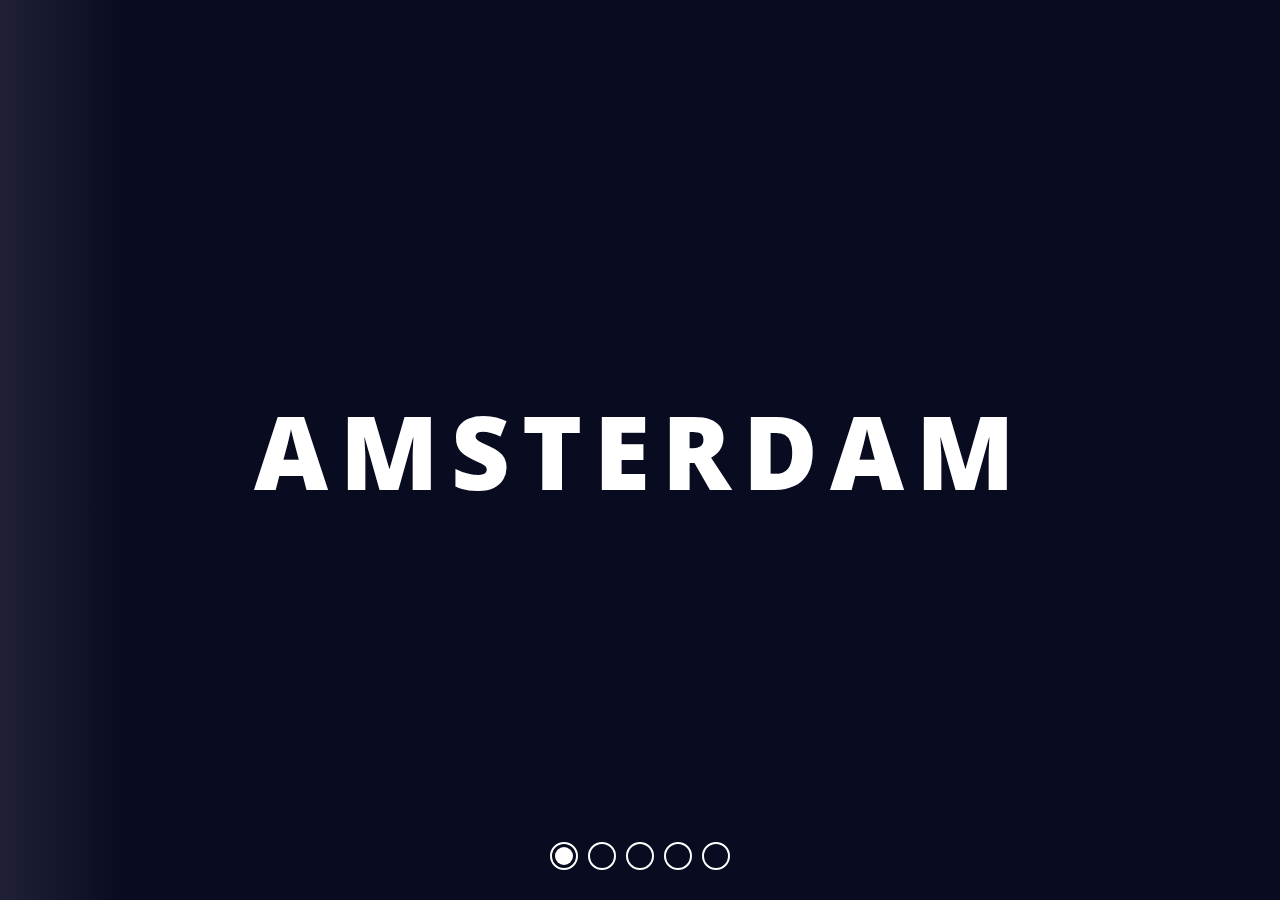
<file: slider/index.html>
<!DOCTYPE html>
<html lang="en" >
<head>
  <meta charset="UTF-8">
  <title>CodePen - Responsive Parallax Drag-slider With Transparent Letters</title>
  <link href='https://fonts.googleapis.com/css?family=Open+Sans:400,700,600' rel='stylesheet' type='text/css'>
<meta name="viewport" content="width=device-width, initial-scale=1"><link rel="stylesheet" href="./style.css">

</head>
<body>
<!-- partial:index.partial.html -->
<div class="cont">
	<div class="slider"></div>
	<ul class="nav"></div>
	<div data-target='right' class="side-nav side-nav--right"></div>
	<div data-target='left' class="side-nav side-nav--left"></div>
</div>
<!-- partial -->
  <script src='https://cdnjs.cloudflare.com/ajax/libs/jquery/3.1.0/jquery.min.js'></script><script  src="./script.js"></script>

</body>
</html>
</file>
<file: slider/style.css>
.cont {
  position: relative;
  height: 100vh;
  overflow: hidden;
}

.slider {
  position: relative;
  height: 100%;
  transform: translate3d(0, 0, 0);
  will-change: transform;
  cursor: all-scroll;
  -webkit-user-select: none;
     -moz-user-select: none;
      -ms-user-select: none;
          user-select: none;
}
.slider.animation {
  transition: transform 750ms ease-in-out;
}
.slider.animation .slide__darkbg {
  transition: transform 750ms ease-in-out;
}
.slider.animation .slide__text {
  transition: transform 750ms ease-in-out;
}
.slider.animation .slide__letter {
  transition: transform 750ms ease-in-out;
}

.slide {
  position: absolute;
  top: 0;
  width: 100%;
  height: 100%;
  overflow: hidden;
}
.slide--1 {
  left: 0%;
}
.slide--2 {
  left: 100%;
}
.slide--3 {
  left: 200%;
}
.slide--4 {
  left: 300%;
}
.slide--5 {
  left: 400%;
}
.slide__darkbg {
  position: absolute;
  width: 100%;
  height: 100%;
  top: 0;
  left: 0;
  transform: translate3d(0, 0, 0);
  will-change: transform;
  z-index: 10;
}
.slide__text-wrapper {
  position: absolute;
  display: flex;
  justify-content: center;
  align-items: center;
  width: 100%;
  height: 100%;
  z-index: 15;
}
.slide__letter {
  position: absolute;
  display: flex;
  align-items: center;
  justify-content: center;
  top: 0;
  left: 0;
  width: 100%;
  height: 100%;
  transform: translate3d(0, 0, 0);
  -webkit-text-fill-color: transparent !important;
  -webkit-background-clip: text !important;
  font-size: 50vw;
  font-weight: 800;
  color: #000;
  z-index: 2;
  will-change: transform;
  -webkit-user-select: none;
     -moz-user-select: none;
      -ms-user-select: none;
          user-select: none;
}
.slide__text {
  font-size: 8vw;
  font-weight: 800;
  text-transform: uppercase;
  transform: translate3d(0, 0, 0);
  letter-spacing: 12px;
  color: #fff;
  will-change: transform;
  -webkit-user-select: none;
     -moz-user-select: none;
      -ms-user-select: none;
          user-select: none;
}
.slide__text:nth-child(odd) {
  z-index: 2;
}
.slide__text:nth-child(even) {
  z-index: 1;
}
.slide--1__darkbg {
  left: 0%;
  background: url("https://s3-us-west-2.amazonaws.com/s.cdpn.io/537051/city--1-min-min.jpg") center center no-repeat;
  background-size: cover;
  background-position: 0px center, 0px center;
  transform: translate3d(0, 0, 0);
  will-change: transform;
}
.slide--1__darkbg:after {
  content: "";
  position: absolute;
  top: 0;
  left: 0;
  width: 100%;
  height: 100%;
  background-color: rgba(11, 15, 39, 0.83);
}
.slide--1__letter {
  background: url("https://s3-us-west-2.amazonaws.com/s.cdpn.io/537051/city--1-min-min.jpg") center center no-repeat;
  background-position: 0px center, 0px center;
  background-size: cover;
}
.slide--2__darkbg {
  left: -50%;
  background: url("https://s3-us-west-2.amazonaws.com/s.cdpn.io/537051/city--2-min-min.jpg") center center no-repeat;
  background-size: cover;
  background-position: 0px center, 0px center;
  transform: translate3d(0, 0, 0);
  will-change: transform;
}
.slide--2__darkbg:after {
  content: "";
  position: absolute;
  top: 0;
  left: 0;
  width: 100%;
  height: 100%;
  background-color: rgba(11, 15, 39, 0.83);
}
.slide--2__letter {
  background: url("https://s3-us-west-2.amazonaws.com/s.cdpn.io/537051/city--2-min-min.jpg") center center no-repeat;
  background-position: 0px center, 0px center;
  background-size: cover;
}
.slide--3__darkbg {
  left: -100%;
  background: url("https://s3-us-west-2.amazonaws.com/s.cdpn.io/537051/city--3-min-min.jpg") center center no-repeat;
  background-size: cover;
  background-position: 0px center, 0px center;
  transform: translate3d(0, 0, 0);
  will-change: transform;
}
.slide--3__darkbg:after {
  content: "";
  position: absolute;
  top: 0;
  left: 0;
  width: 100%;
  height: 100%;
  background-color: rgba(11, 15, 39, 0.83);
}
.slide--3__letter {
  background: url("https://s3-us-west-2.amazonaws.com/s.cdpn.io/537051/city--3-min-min.jpg") center center no-repeat;
  background-position: 0px center, 0px center;
  background-size: cover;
}
.slide--4__darkbg {
  left: -150%;
  background: url("https://s3-us-west-2.amazonaws.com/s.cdpn.io/537051/city--4-min-min.jpg") center center no-repeat;
  background-size: cover;
  background-position: 0px center, 0px center;
  transform: translate3d(0, 0, 0);
  will-change: transform;
}
.slide--4__darkbg:after {
  content: "";
  position: absolute;
  top: 0;
  left: 0;
  width: 100%;
  height: 100%;
  background-color: rgba(11, 15, 39, 0.83);
}
.slide--4__letter {
  background: url("https://s3-us-west-2.amazonaws.com/s.cdpn.io/537051/city--4-min-min.jpg") center center no-repeat;
  background-position: 0px center, 0px center;
  background-size: cover;
}
.slide--5__darkbg {
  left: -200%;
  background: url("https://s3-us-west-2.amazonaws.com/s.cdpn.io/537051/city--5-min-min.jpg") center center no-repeat;
  background-size: cover;
  background-position: 0px center, 0px center;
  transform: translate3d(0, 0, 0);
  will-change: transform;
}
.slide--5__darkbg:after {
  content: "";
  position: absolute;
  top: 0;
  left: 0;
  width: 100%;
  height: 100%;
  background-color: rgba(11, 15, 39, 0.83);
}
.slide--5__letter {
  background: url("https://s3-us-west-2.amazonaws.com/s.cdpn.io/537051/city--5-min-min.jpg") center center no-repeat;
  background-position: 0px center, 0px center;
  background-size: cover;
}

.nav {
  position: absolute;
  bottom: 25px;
  left: 50%;
  transform: translateX(-50%);
  list-style-type: none;
  z-index: 10;
}
.nav__slide {
  position: relative;
  display: inline-block;
  width: 28px;
  height: 28px;
  border-radius: 50%;
  border: 2px solid #fff;
  margin-left: 10px;
  cursor: pointer;
}
@media screen and (max-width: 400px) {
  .nav__slide {
    width: 22px;
    height: 22px;
  }
}
.nav__slide:hover:after {
  transform: translate(-50%, -50%) scale(1, 1);
  opacity: 1;
}
.nav__slide:after {
  content: "";
  position: absolute;
  top: 50%;
  left: 50%;
  transform: translate(-50%, -50%) scale(0, 0);
  width: 75%;
  height: 75%;
  border-radius: 50%;
  background-color: #fff;
  opacity: 0;
  transition: 300ms;
}
.nav__slide--1 {
  margin-left: 0;
}

.nav-active:after {
  transform: translate(-50%, -50%) scale(1, 1);
  opacity: 1;
}

.side-nav {
  position: absolute;
  width: 10%;
  height: 100%;
  top: 0;
  z-index: 20;
  cursor: pointer;
  opacity: 0;
  transition: 300ms;
}
.side-nav:hover {
  opacity: 0.1;
}
.side-nav--right {
  right: 0;
  background-image: linear-gradient(to right, rgba(255, 255, 255, 0) 0%, #eed7ff 100%);
}
.side-nav--left {
  left: 0;
  background-image: linear-gradient(to left, rgba(255, 255, 255, 0) 0%, #eed7ff 100%);
}

html {
  box-sizing: border-box;
  font-family: "Open Sans", sans-serif;
}

*, *:before, *:after {
  box-sizing: inherit;
  margin: 0;
  padding: 0;
}

body {
  background-color: #000;
  overflow: hidden;
}
</file>
